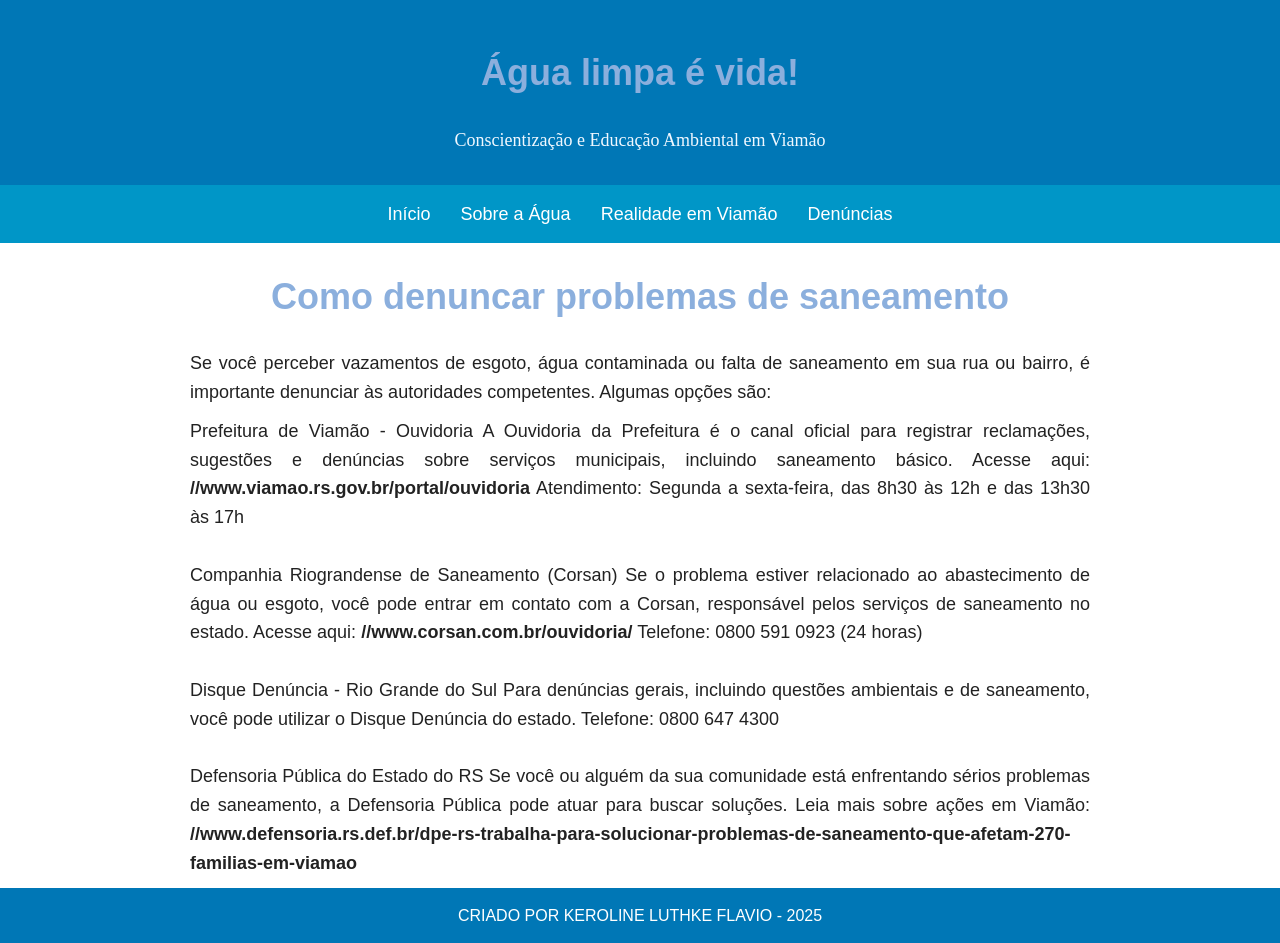
<file: denuncias.html>
<!DOCTYPE html>
<html lang="en">
<head>
    <meta charset="UTF-8">
    <meta name="viewport" content="width=device-width, initial-scale=1.0">
    <title>Denuncias</title>
    <link rel="stylesheet" href="style.css">
</head>
<body>

    <header>
    <h1>Água limpa é vida!</h1>
    <p style="color: aliceblue; text-align: center; font-family: 'Fredoka One', cursive;">Conscientização e Educação Ambiental em Viamão</p>
    </header>

    <nav>
       <a href="index.html">Início</a>
       <a href="sobre.html">Sobre a Água</a>
       <a href="realidade.html">Realidade em Viamão</a>
       <a href="denuncias.html">Denúncias</a>
    </nav>
    <h1 style="text-align: center;"> Como denuncar problemas de saneamento</h1>
 
    <p>Se você perceber vazamentos de esgoto, água contaminada ou falta de saneamento em sua rua ou bairro, é importante denunciar às autoridades competentes. Algumas opções são:</p>

    <p>
        Prefeitura de Viamão - Ouvidoria

A Ouvidoria da Prefeitura é o canal oficial para registrar reclamações, sugestões e denúncias sobre serviços municipais, incluindo saneamento básico.

Acesse aqui: <strong>//www.viamao.rs.gov.br/portal/ouvidoria</strong>

Atendimento: Segunda a sexta-feira, das 8h30 às 12h e das 13h30 às 17h <br>
<br>

       Companhia Riograndense de Saneamento (Corsan)

Se o problema estiver relacionado ao abastecimento de água ou esgoto, você pode entrar em contato com a Corsan, responsável pelos serviços de saneamento no estado.

Acesse aqui: <strong>//www.corsan.com.br/ouvidoria/</strong>

Telefone: 0800 591 0923 (24 horas)<br>
<br>

Disque Denúncia - Rio Grande do Sul

Para denúncias gerais, incluindo questões ambientais e de saneamento, você pode utilizar o Disque Denúncia do estado.

Telefone: 0800 647 4300<br>
<br>

Defensoria Pública do Estado do RS

Se você ou alguém da sua comunidade está enfrentando sérios problemas de saneamento, a Defensoria Pública pode atuar para buscar soluções.

Leia mais sobre ações em Viamão: <strong>//www.defensoria.rs.def.br/dpe-rs-trabalha-para-solucionar-problemas-de-saneamento-que-afetam-270-familias-em-viamao</strong>
    </p>
    <footer > CRIADO POR KEROLINE LUTHKE FLAVIO - 2025</footer>
</body>
</html>
</file>
<file: style.css>
body {
    font-family: Arial, sans-serif;
    margin: 0;
    padding: 0;
    line-height: 1.6;
    background-color: #ffffff;
    color: #333;
}
header {
    background: #0077b6;
    color: #fff;
    padding: 20px;
    text-align: center;
}
nav {
    display: flex;
    justify-content: center;
    background: #0096c7;
}
nav a {
    color: #fff;
    text-decoration: none;
    padding: 15px;
    display: block;
}
nav a:hover {
    background: #00b4d8;
}

.container {
  text-align: center;
}

h1, h2, h3 {
  text-align: center;
  color: #8bafdd;
}

p {
  max-width: 900px;
  margin: 10px auto;
  line-height: 1.6;
  color: #222;
  text-align: justify;
}

footer {
  background-color: #0077b6;
  color: white;               
  text-align: center;        
  padding: 15px 0;            
  font-family: 'Arial', sans-serif;
  font-size: 16px;
}

#formas-de-economizar{
  max-width: 900px;
  margin: 10px auto;
  line-height: 1.6;
  color: #222;
  text-align: justify;
}

body {
  font-size: 18px;
}

@media (max-width: 768px) {
  body {
    font-size: 16px;
  }

  nav {
    flex-direction: column;
  }
}

.img-responsiva {
  max-width: 100%;
  height: auto;
  display: block; 
  margin: 0 auto;
}
</file>
